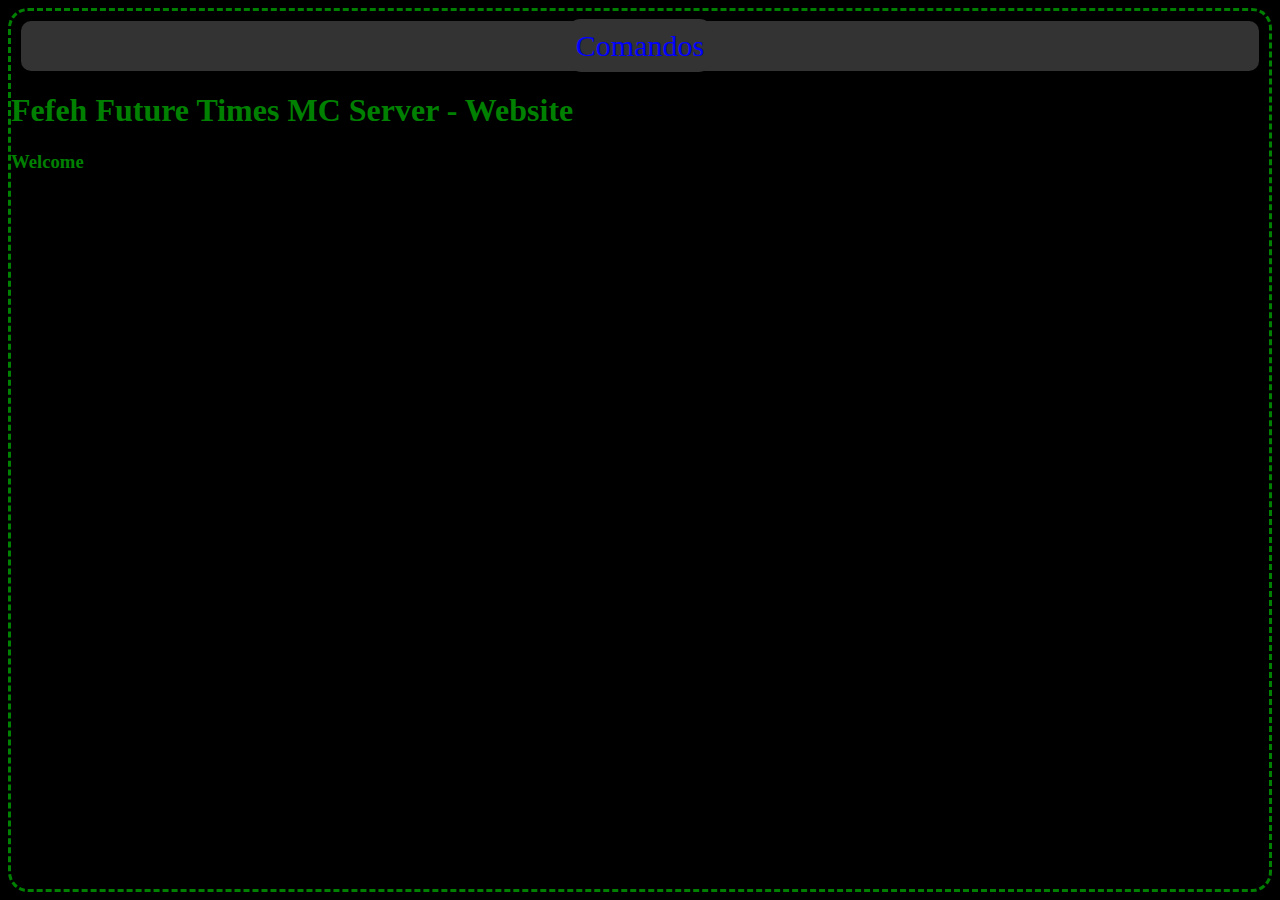
<file: index.html>
<DOCKTYPE html>
<html>
  <head>
    <title>Fefeh Future Times MC Website</title>
    <link rel="stylesheet" href="https://fetoyudev.github.io/website-components/css/page.css">
    <link rel="text" href="css/contents.css">
    <link rel="stylesheet href="https://fetoyudev.github.io/website-components/css/contents.css">
    <link rel="preload" href="https://fetoyudev.github.io/website-components/css/fonts-manager.css">
  </head>
  <body>
    <nav>
      <li>
        <a href="https://fetoyudev.github.io/website-components/pages/commands.html">Comandos</a>
      </li>
    </nav>

    <h1>Fefeh Future Times MC Server - Website</h1>
    <h3>Welcome</h3>
  </body>
</html>
</file>
<file: css/contents.css>
h3
{
  text-align: center;
  padding: 15px;
  margin: 5px;
}

p
{
  text-aligh: center;
  padding: 15px;
  margin: 5px;
}

.frame1
{
  background-color: gray;
  color: black;
  border-style: dotted;
  border-radius: 12px;
}
</file>
